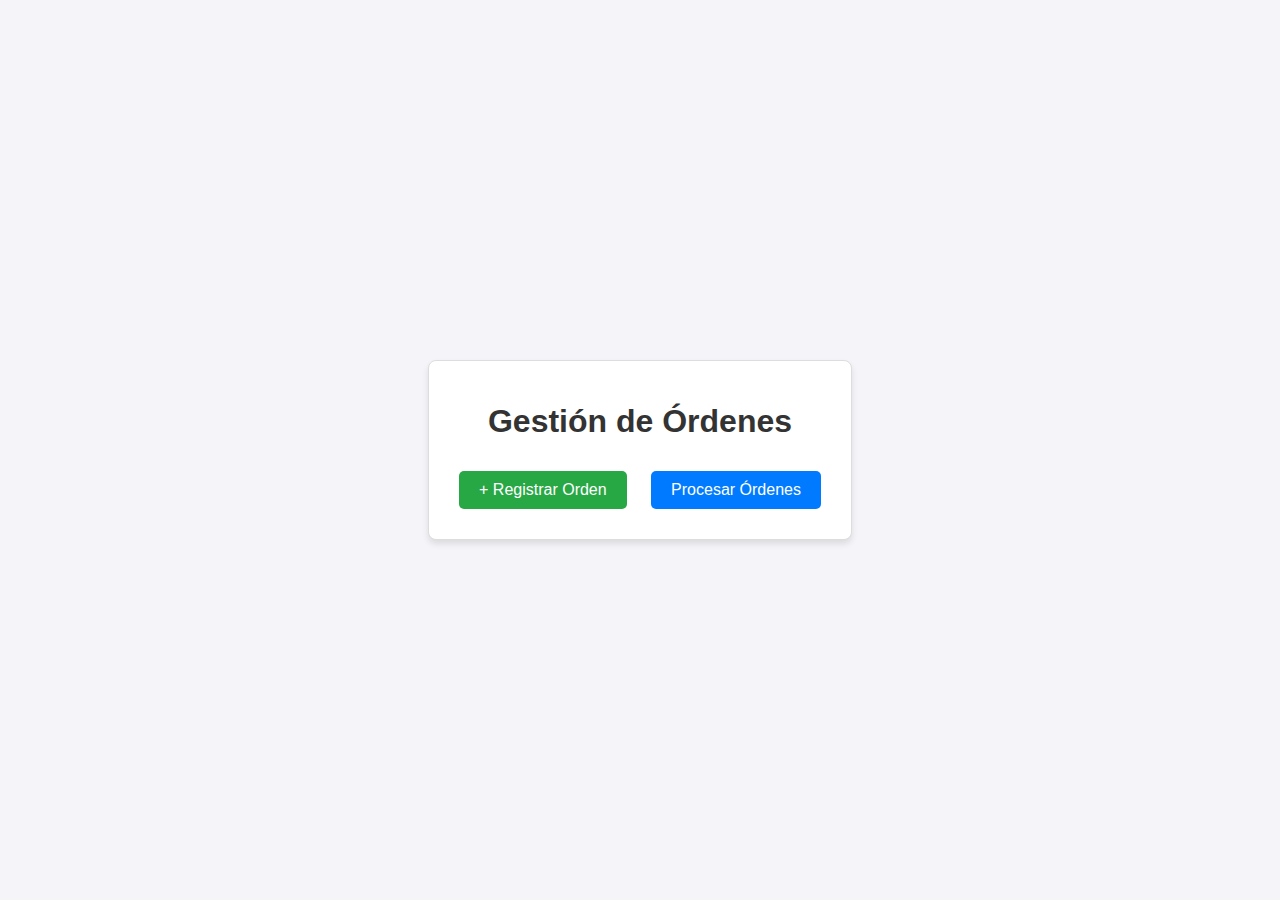
<file: index.html>
<!DOCTYPE html>
<html lang="en">
<head>
    <meta charset="UTF-8">
    <meta name="viewport" content="width=device-width, initial-scale=1.0">
    <link rel="stylesheet" href="css/style.css">
    <script src="js/script.js"></script>

    <title>Gestión de Órdenes</title>
</head>
<body>

<div class="container" id="home-screen">
    <h1>Gestión de Órdenes</h1>
    <button class="register" onclick="orderManager.registerOrder()">+ Registrar Orden</button>
    <button class="process" onclick="orderManager.processOrders()">Procesar Órdenes</button>
</div>

<div class="container" id="orders-screen" style="display:none;">
    <h1>Órdenes</h1>
    <div id="order-details-container">
        <!-- Aquí se mostrarán los detalles de cada orden -->
    </div>
    <button class="next-order" onclick="orderManager.nextOrder()">Siguiente Orden</button>
    <button class="no-orders" id="no-orders-btn" onclick="orderManager.noMoreOrders()" style="display:none;">Ya no hay órdenes disponibles</button>
</div>

<div class="container" id="no-orders-screen" style="display:none;">
    <h1>No hay órdenes registradas</h1>
    <p class="no-orders">Actualmente no tienes órdenes registradas.</p>
    <a href="#" onclick="orderManager.returnHome()">Regresar al inicio</a>
</div>

<script src="js/script.js"></script>
</body>
</html>
</file>
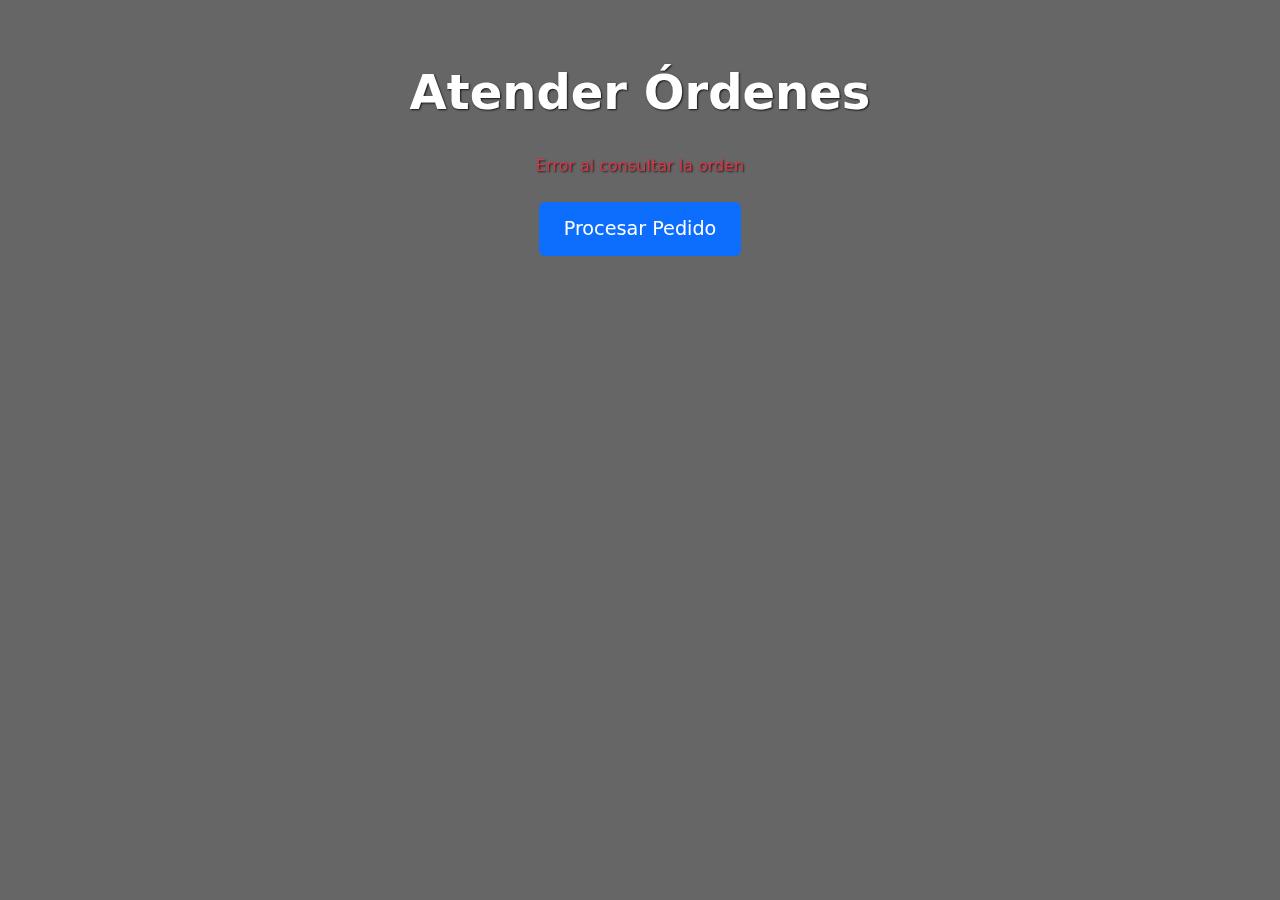
<file: atenderOrdenes.html>
<!DOCTYPE html>
<html lang="es">
<head>
    <meta charset="UTF-8">
    <meta name="viewport" content="width=device-width, initial-scale=1.0">
    <link rel="stylesheet" href="css/bootstrap.css">
    <title>Atender Órdenes</title>
    <style>
        body {
            background-image: url('https://www.inmeza.com/cdn/shop/articles/cocina_eficiente_restaurante_1208x630.jpg?v=1571928267');
            background-size: cover;
            background-position: center;
            background-repeat: no-repeat;
            color: white;
            text-shadow: 1px 1px 2px rgba(0, 0, 0, 0.8);
        }

        .overlay {
            background-color: rgba(0, 0, 0, 0.6);
            position: fixed;
            top: 0;
            left: 0;
            width: 100%;
            height: 100%;
            z-index: -1;
        }

        .container {
            margin-top: 5%;
        }

        h1 {
            font-size: 3rem;
            font-weight: bold;
            text-align: center;
            margin-bottom: 2rem;
        }

        .card {
            background-color: rgba(255, 255, 255, 0.9);
            border: none;
            box-shadow: 0px 4px 6px rgba(0, 0, 0, 0.2);
        }

        .card-header {
            font-size: 1.2rem;
        }

        .btn {
            font-size: 1.2rem;
            padding: 0.75rem 1.5rem;
        }
    </style>
    <script>
        async function consultarOrden() {
            try {
                const response = await fetch('http://localhost:8080/api/orders/peek', { method: 'GET' });
                if (!response.ok) {
                    throw new Error(`Error al consultar orden: ${response.status}`);
                }
                const order = await response.json();
                displayOrder(order);
            } catch (error) {
                console.error('Error:', error);
                document.getElementById('orderContainer').innerHTML = '<p class="text-danger">Error al consultar la orden</p>';
            }
        }

        async function atenderOrden() {
            try {
                const response = await fetch('http://localhost:8080/api/orders/poll', { method: 'GET' });
                if (!response.ok) {
                    throw new Error(`Error al procesar la orden: ${response.status}`);
                }
                const order = await response.json();
                displayOrder(order);
                if (!order) {
                    alert('Ya no hay más órdenes');
                }
            } catch (error) {
                console.error('Error:', error);
                alert('Hubo un error al procesar la orden.');
            }
        }

        function displayOrder(order) {
            const orderContainer = document.getElementById('orderContainer');
            if (!order) {
                orderContainer.innerHTML = '<p class="text-muted">No hay órdenes disponibles</p>';
                return;
            }

            const { id, customer, comidas, total } = order;

            const orderHTML = `
                <div class="card mb-3">
                    <div class="card-header bg-primary text-white">
                        Orden #${id} - Cliente: ${customer}
                    </div>
                    <div class="card-body">
                        <h5 class="card-title">Comidas</h5>
                        <div class="row">
                            ${comidas.map(comida => `
                                <div class="col-md-4 mb-3">
                                    <div class="card h-100">
                                        <img src="${comida.image}" class="card-img-top" alt="${comida.name}">
                                        <div class="card-body">
                                            <h6 class="card-title">${comida.name} (${comida.type})</h6>
                                            <p class="card-text">Precio: $${comida.price}</p>
                                        </div>
                                    </div>
                                </div>
                            `).join('')}
                        </div>
                    </div>
                    <div class="card-footer text-end">
                        <strong>Total: $${total}</strong>
                    </div>
                </div>`;

            orderContainer.innerHTML = orderHTML;
        }

        window.onload = consultarOrden;
    </script>
</head>
<body>
<div class="overlay"></div>
<div class="container text-center">
    <h1>Atender Órdenes</h1>
    <div id="orderContainer" class="mb-4">
        <!-- Las órdenes se mostrarán aquí -->
    </div>
    <div class="text-center">
        <button class="btn btn-primary" onclick="atenderOrden()">Procesar Pedido</button>
    </div>
</div>
<script src="js/bootstrap.bundle.js"></script>
</body>
</html>
</file>
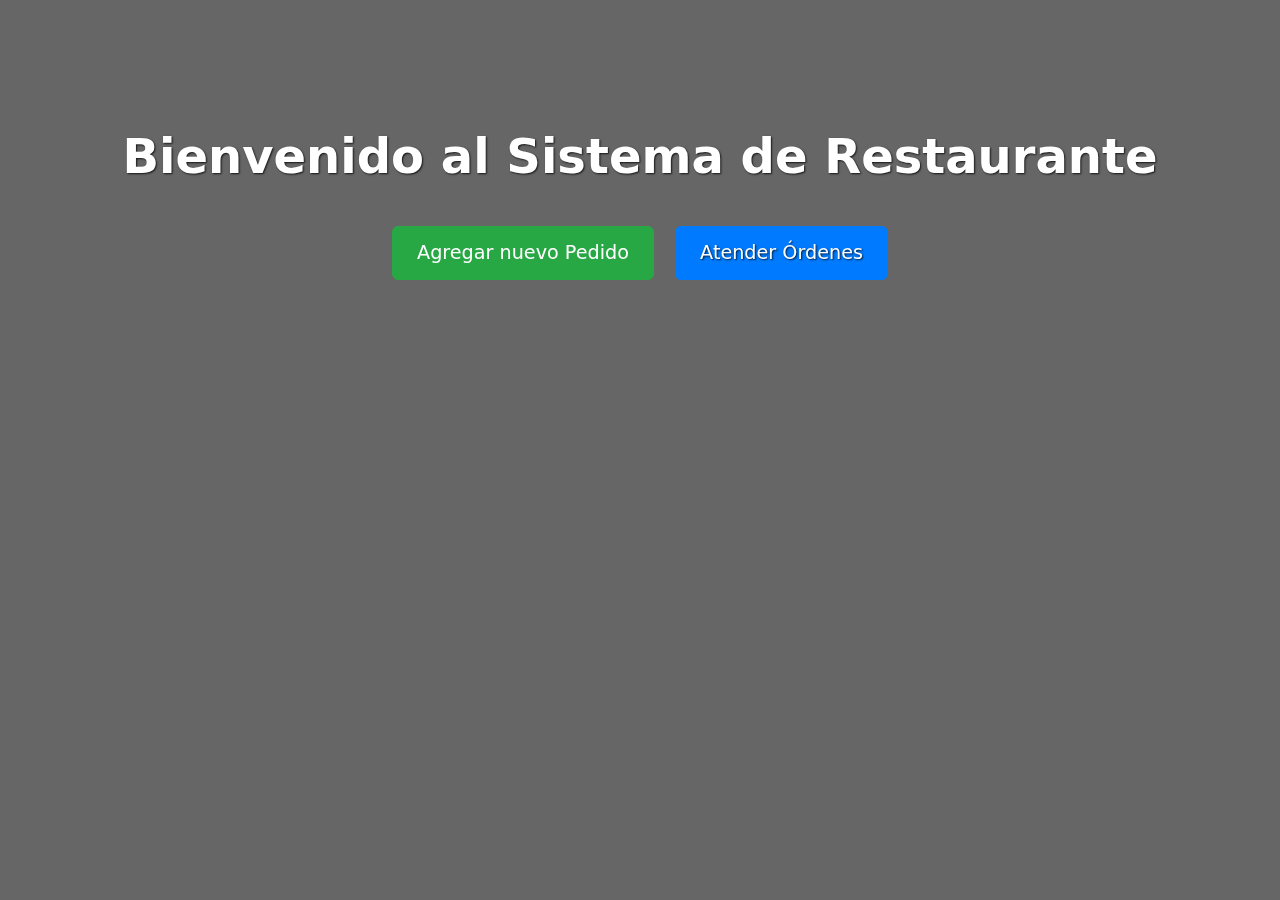
<file: index2.html>
<!DOCTYPE html>
<html lang="es">
<head>
  <meta charset="UTF-8">
  <meta name="viewport" content="width=device-width, initial-scale=1.0">
  <link rel="stylesheet" href="css/bootstrap.css">
  <title>Sistema de Restaurante</title>

  <style>
    body {
      background-image: url('https://paraisocountryclub.com.mx/data/images/casasara_restaurante.jpg');
      background-size: cover;
      background-position: center;
      background-repeat: no-repeat;
      color: white;
      text-shadow: 1px 1px 2px rgba(0, 0, 0, 0.8);
    }

    .overlay {
      background-color: rgba(0, 0, 0, 0.6);
      position: fixed;
      top: 0;
      left: 0;
      width: 100%;
      height: 100%;
      z-index: -1;
    }

    .container-fluid {
      margin-top: 10%;
    }

    h1 {
      font-size: 3rem;
      font-weight: bold;
      text-align: center;
      margin-bottom: 2rem;
    }

    .btn {
      font-size: 1.2rem;
      padding: 0.75rem 1.5rem;
      margin: 0.5rem;
    }

    .btn-primary {
      background-color: #007bff;
      border-color: #007bff;
    }

    .btn-success {
      background-color: #28a745;
      border-color: #28a745;
    }
  </style>

  <script>
    async function crearOrden() {
      try {
        const response = await fetch('http://localhost:8080/api/orders/new', {
          method: 'POST'
        });

        if (!response.ok) {
          throw new Error(`Error en la solicitud: ${response.status} ${response.statusText}`);
        }

        const { id } = await response.json();
        alert("Se creó la orden #" + id);
      } catch (error) {
        console.error('Error:', error);
        alert('Hubo un error al crear la orden.');
      }
    }
  </script>
</head>
<body>
<div class="overlay"></div>
<div class="container-fluid text-center">
  <h1>Bienvenido al Sistema de Restaurante</h1>
  <button type="button" class="btn btn-success" onclick="crearOrden()" id="btnAgregarPedido">Agregar nuevo Pedido</button>
  <a href="atenderOrdenes.html" class="btn btn-primary" id="btnIrOrdenes">Atender Órdenes</a>
</div>
<script src="js/bootstrap.bundle.js"></script>
</body>
</html>
</file>
<file: css/style.css>
body { 
    font-family: Arial, sans-serif;
    margin: 0;
    padding: 0;
    display: flex;
    flex-direction: column;
    align-items: center;
    justify-content: center;
    height: 100vh;
    background-color: #f4f4f9;
}

.container {
    text-align: center;
    padding: 20px;
    background: #fff;
    border: 1px solid #ddd;
    border-radius: 8px;
    box-shadow: 0 4px 6px rgba(0, 0, 0, 0.1);
}

h1 {
    color: #333;
}

button {
    margin: 10px;
    padding: 10px 20px;
    font-size: 16px;
    border: none;
    border-radius: 5px;
    cursor: pointer;
    transition: background-color 0.3s;
}

button.register {
    background-color: #28a745;
    color: white;
}

button.register:hover {
    background-color: #218838;
}

button.process {
    background-color: #007bff;
    color: white;
}

button.process:hover {
    background-color: #0056b3;
}

button.next-order {
    background-color: #ffc107;
    color: white;
}

button.next-order:hover {
    background-color: #e0a800;
}

button.no-orders {
    background-color: #dc3545;
    color: white;
}

button.no-orders:hover {
    background-color: #c82333;
}

.no-orders {
    color: #555;
    font-size: 18px;
}

a {
    text-decoration: none;
    color: #007bff;
}

a:hover {
    text-decoration: underline;
}

/* Estilos para los detalles de las órdenes */
.order-details {
    margin-top: 20px;
    padding: 15px;
    background-color: #f8f9fa;
    border: 1px solid #ddd;
    border-radius: 8px;
    text-align: left;
    display: inline-block;
    width: 80%;
}

.order-details p {
    margin: 5px 0;
    font-size: 16px;
    color: #333;
}
</file>
